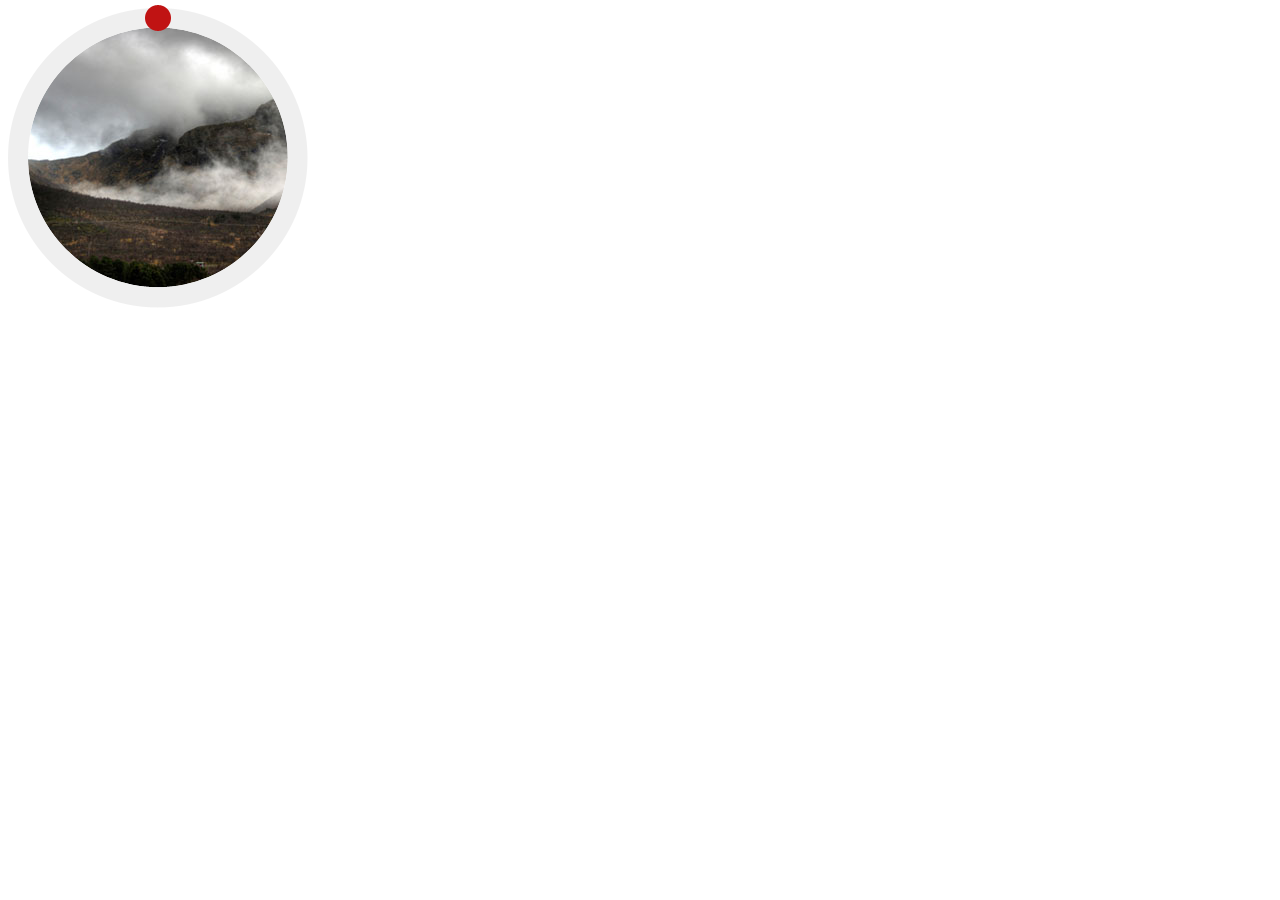
<file: Cool-jQuery-Plugin-For-Circular-Carousel-Slider-Tiny-Circleslider/examples/simple/index.html>
<!DOCTYPE html PUBLIC "-//W3C//DTD XHTML 1.0 Strict//EN" "http://www.w3.org/TR/xhtml1/DTD/xhtml1-strict.dtd">
<html xmlns="http://www.w3.org/1999/xhtml" lang="en" xml:lang="en">

<head>
	<meta http-equiv="Content-Type" content="text/html; charset=utf-8" />
	<title>Tiny Circleslider: A lightweight cross browser circular carousel.</title>
	<link rel="stylesheet" href="tinycircleslider.css" type="text/css" media="screen"/>

	<script type="text/javascript" src="https://ajax.googleapis.com/ajax/libs/jquery/1.7.2/jquery.min.js"></script>
	<!-- build:js jquery.tinycircleslider.js -->
	<script type="text/javascript" src="../../lib/jquery.tinycircleslider.js"></script>
    <!-- /build -->
	<script type="text/javascript">
		$(document).ready(function()
		{
			$('#rotatescroll').tinycircleslider({ interval: true, dotsSnap: true, dotsHide: false });
		});
	</script>
</head>
<body>
	<div id="rotatescroll">
		<div class="viewport">
			<ul class="overview">
				<li><a href="http://www.baijs.com"><img src="images/hdr3.jpg" /></a></li>
				<li><a href="http://www.baijs.com"><img src="images/hdr2.jpg" /></a></li>
				<li><a href="http://www.baijs.com"><img src="images/hdr1.jpg" /></a></li>
				<li><a href="http://www.baijs.com"><img src="images/hdr4.jpg" /></a></li>
				<li><a href="http://www.baijs.com"><img src="images/hdr5.jpg" /></a></li>
			</ul>
		</div>

		<div class="dot"></div>
		<div class="overlay"></div>
		<div class="thumb"></div>
	</div>
</body>
</html>
</file>
<file: Cool-jQuery-Plugin-For-Circular-Carousel-Slider-Tiny-Circleslider/examples/simple/tinycircleslider.css>
img { border: 0; }

/* Tiny Circleslider */
#rotatescroll { height:300px; position:relative; width:300px; }
#rotatescroll .viewport{ height:300px; position: relative; margin:0 auto; overflow:hidden; width:300px; pointer-events: none }
#rotatescroll .overview { position: absolute; width: 798px; list-style: none; margin: 0; padding: 0;  left: 0; top: 0; }
#rotatescroll .overview li { height:300px; width:300px; float: left; position: relative; }
#rotatescroll .overlay {background:url(images/bg-rotatescroll.png) no-repeat 0 0; pointer-events: none; position: absolute; left: 0; top: 0; height:300px; width:300px; }
#rotatescroll .thumb { background:url(images/bg-thumb.png) no-repeat 50% 50%; touch-action: none; -ms-touch-action: none; position: absolute; top: -3px; cursor: pointer; left: 137px; width: 100px; z-index: 200;  height: 100px; }
#rotatescroll .dot { background:url(images/bg-dot.png) no-repeat 0 0; display: none; height: 12px; width: 12px; position: absolute; left: 155px; top: 3px; z-index: 100; }
#rotatescroll .dot span { display: none; }
</file>
